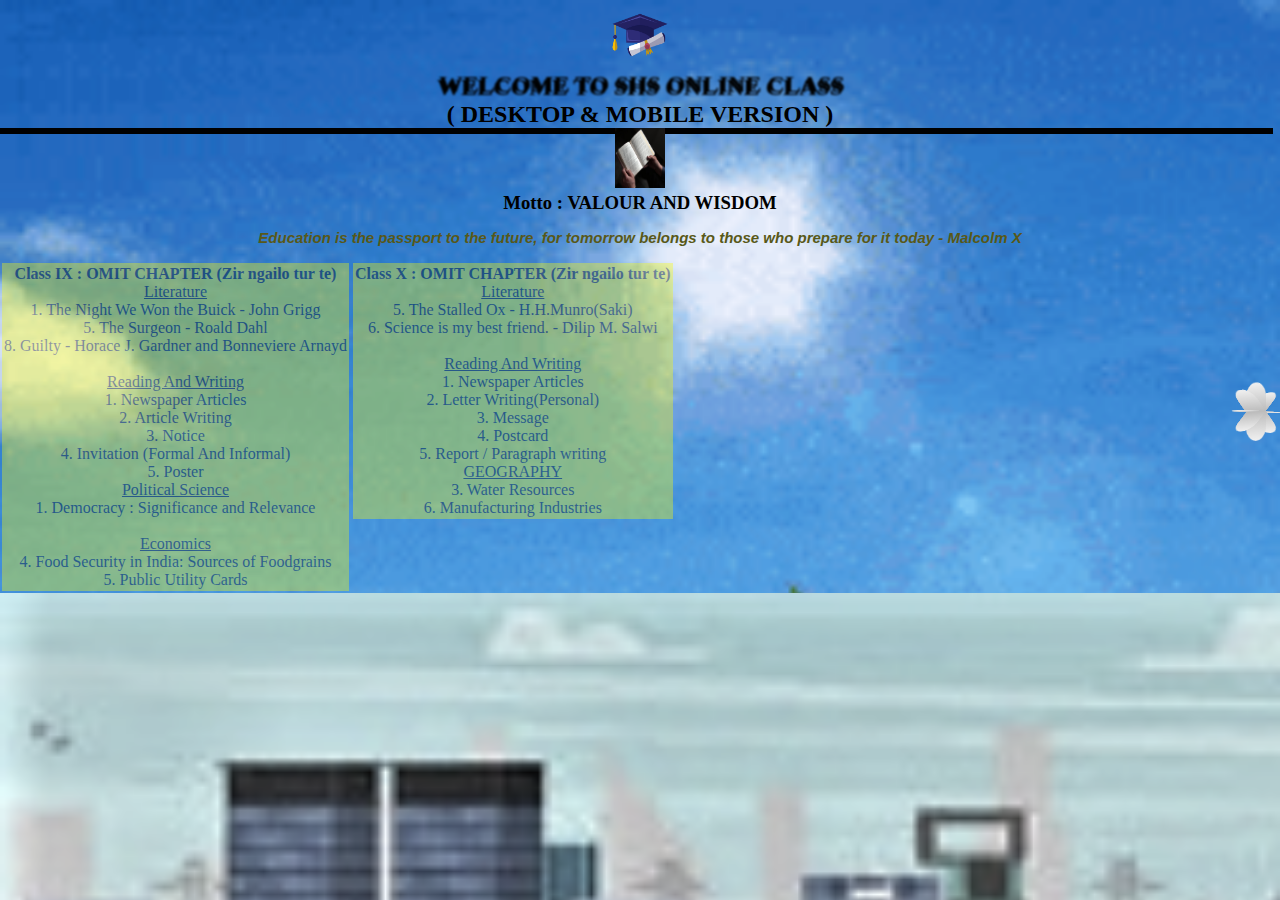
<file: index.html>
<!DOCTYPE html>
<html lang="en">
<head>
    <link rel="stylesheet" href="indexstyle.css"/>
    <script type="text/javascript" src="indexjava.js"></script>

    <meta charset="UTF-8">
    <meta name="viewport" content="width=device-width, initial-scale=1.0">
    <title>Zirtirna</title>
</head>
<body>
    <div class="bg">
       <span class="imagess"> <img src="scholar.png" width="60px" height="70px"/></span>
        <h2 class="wc">WELCOME TO SHS ONLINE CLASS</h2>
 <div class="box">
        <div>
            <span></span>
            <span></span>
            <span></span>
            <span></span>
        </div>
    </div>
   <div class="mob"><h2>( DESKTOP & MOBILE VERSION )</h2></div> 
   <span class="imagesss"><img src="openbook.jpeg" width="50px" height="60px"/></span>
    <h3>Motto : VALOUR AND WISDOM</h3>
    <p>Education is the passport to the future, for tomorrow belongs to those who prepare for it today - Malcolm X</p>
    <div class="omittur">
        <div class="omittur1">
           <b>Class IX : OMIT CHAPTER (Zir ngailo tur te)<br></b><u>Literature</u>
            <br>1. The Night We Won the Buick - John Grigg<br>
            5. The Surgeon - Roald Dahl<br>
            8. Guilty - Horace J. Gardner and Bonneviere Arnayd<br><br>
            <u>Reading And Writing</u><br>
            1. Newspaper Articles<br>
            2. Article Writing<br>
            3. Notice<br>
            4. Invitation (Formal And Informal)<br>
            5. Poster
            <br><u>Political Science</u><br>
                1. Democracy : Significance and Relevance<br><br>
                <u>Economics</u><br>
                4. Food Security in India: Sources of Foodgrains<br>
                5. Public Utility Cards
        </div>  
        
        <div class="omittur2">
            <b>Class X : OMIT CHAPTER (Zir ngailo tur te)<br></b><u>Literature</u>
            <br>5. The Stalled Ox - H.H.Munro(Saki)<br>
6. Science is my best friend. - Dilip M. Salwi<br><br>
            <u>Reading And Writing</u><br>
            1. Newspaper Articles<br>
            2. Letter Writing(Personal)<br>
            3. Message<br>
            4. Postcard<br>
            5. Report / Paragraph writing
            <br><u>GEOGRAPHY</u><br>
                3. Water Resources<br>
                6. Manufacturing Industries

        </div>
    </div>
    <div class="bgroad">
        <img src="IMAGES/BUS.png" class="buss">
    </div>
    <div class="loginedit">
        <form autocomplete="off" onsubmit="return valid()" action="blankmsg.html">
            <label for="logname">Username</label>
            <input class="loginname" type="text" id="logname" placeholder="Zirlai Hming"required/> </br>
        </br>
            <label for="logpass">Password</label>
            <input class="loginpassword" type="password" id="logpass" placeholder="Password awmsa dahtur"required/>
        
            <label for="loginsubmit"></label>
            <button id="bton" type="submit"/> Lut rawh le
        </form>
    </div>
    <marquee> .... Fr5iday 10 Oct 2020 CLASS X ENGLISH....</marquee>
    
 </br>
 <div class="impot_quote">
   <div class="notice"><i><u> <b> NOTICE</b></i></u></div><br>
   <img src="IMAGES/tick.png"/><i>CLASS ZAN DAR 7 AH TAN A NI. 7-7:10 CHHUNGIN ATTENDANCE LAK A NI<br><br>
    <img src="IMAGES/tick.png"/> Assignment pek reng reng chhan vek tur a ni a. Paper-a chhanna kha a thla lak a, whatsapp-a submit tur a ni.<br><br>
    <img src="IMAGES/tick.png"/>Internal mark ami tur a nih avangin uluk taka tih tur a ni.<br><br>
    <img src="IMAGES/tick.png"/>Thiam loh zawhbelh tur nei chuan whatsapp/call in min lo zawt dawn nia.
    </i>
 </div>
</div>
</body>
</html>
</file>
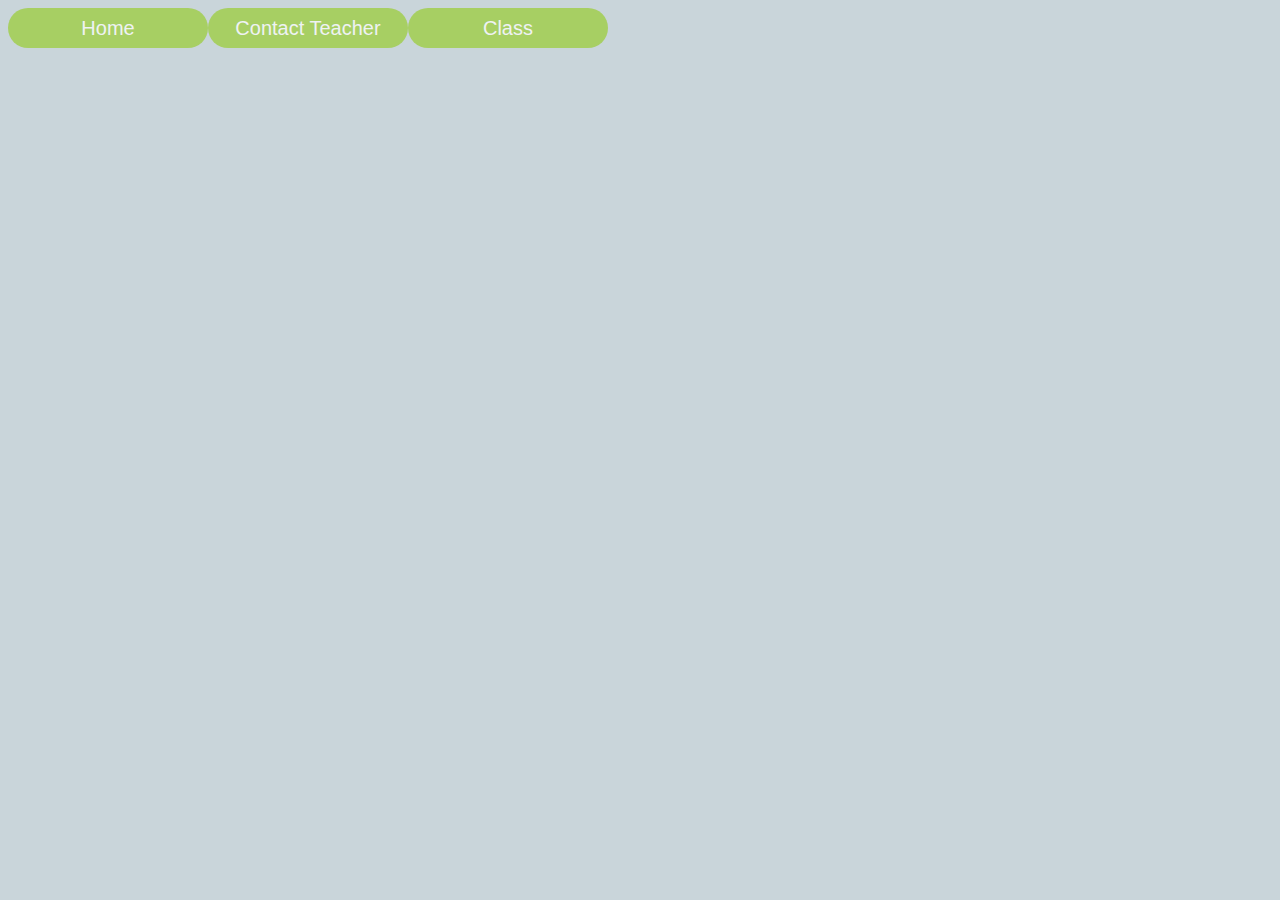
<file: blankmsg.html>
<!DOCTYPE html>
<html lang="en">
<head>
    <meta charset="UTF-8">
    <meta name="viewport" content="width=device-width, initial-scale=1.0">
    <title>NAVIGATION</title>
    <link type="text/css" rel="stylesheet" href="blankmsg.css">

</head>
<body>
    <ul>
        <li><a href="blankmsg.html">Home</a></li>
        <li><a href="jackmoia.html">Contact Teacher</a>
        </li>
        <li><a href="#">Class</a>
            <ul>
                <li><a href="classix.html">IX(9)</a></li>
                 <li><a href="classx.html">X(10)</a></li>
             </ul>
        </li>
    </ul>
</div>
    
</body>
</html>
</file>
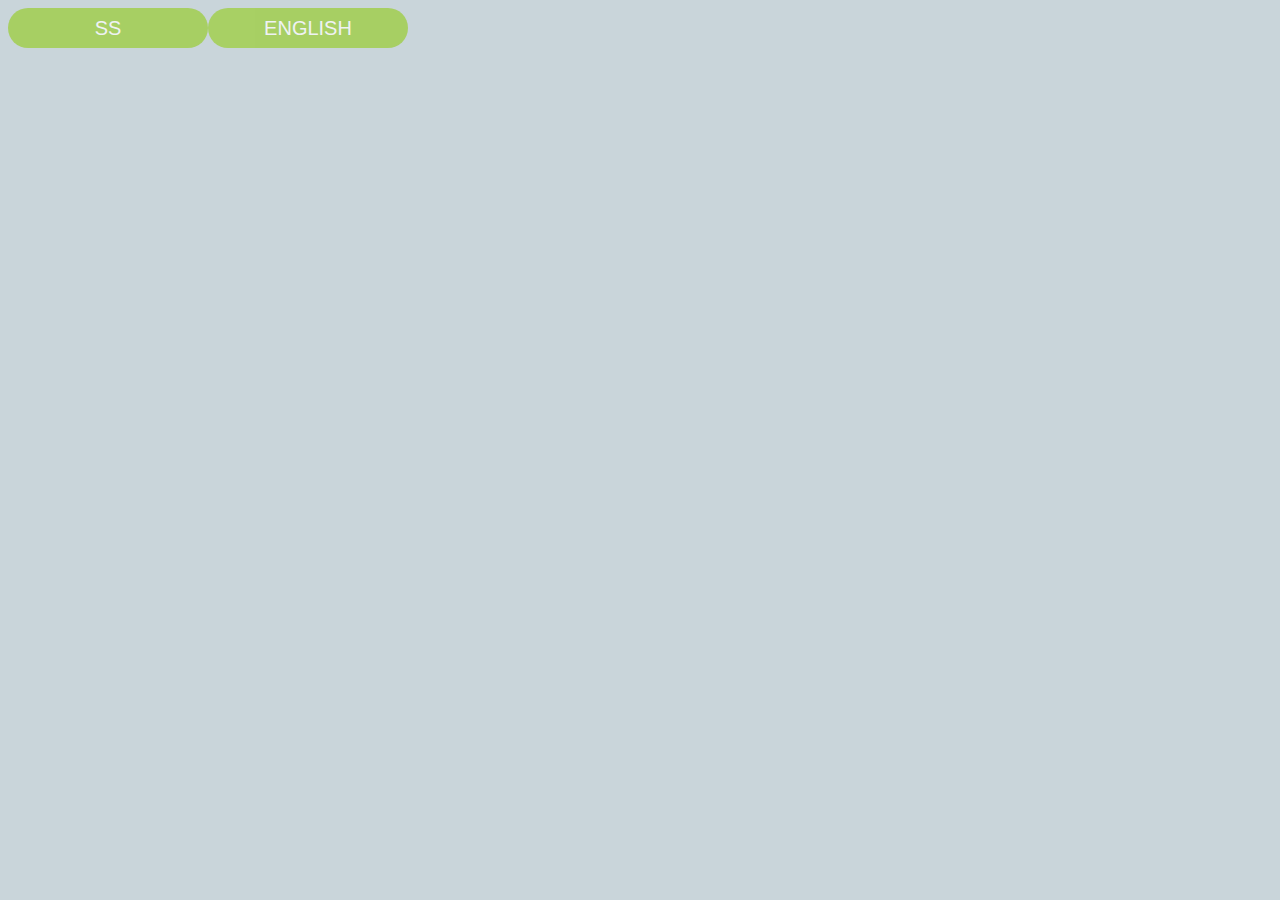
<file: classix.html>
<!DOCTYPE html>
<html lang="en">
<head>
    <meta charset="UTF-8">
    <meta name="viewport" content="width=device-width, initial-scale=1.0">

    <title>SirMawiaSubj</title>

    <link rel="stylesheet" href="classix.css"/script>
</head>
<body>
    <ul>
        <li><a href="ssix.html">SS</a></li>
         <li><a href="englishix.html">ENGLISH</a></li>
     </ul>
</body>
</html>
</file>
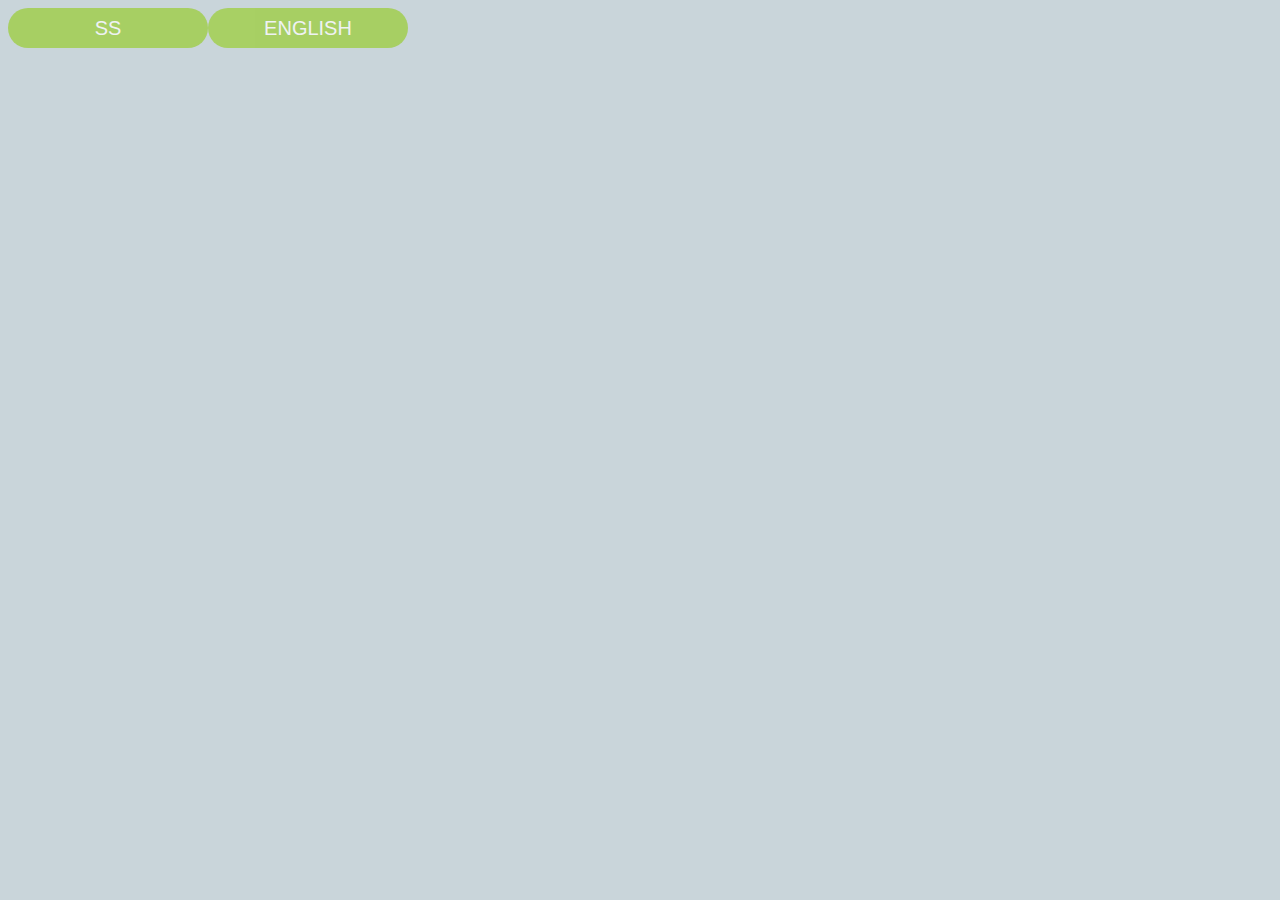
<file: classx.html>
<!DOCTYPE html>
<html lang="en">
<head>
    <meta charset="UTF-8">
    <meta name="viewport" content="width=device-width, initial-scale=1.0">

    <title>SirMawiaSubj</title>

    <link rel="stylesheet" href="classx.css"/script>
</head>
<body>
    <ul>
        <li><a href="ssx.html">SS</a></li>
         <li><a href="englishx.html">ENGLISH</a></li>
     </ul>
</body>
</html>
</file>
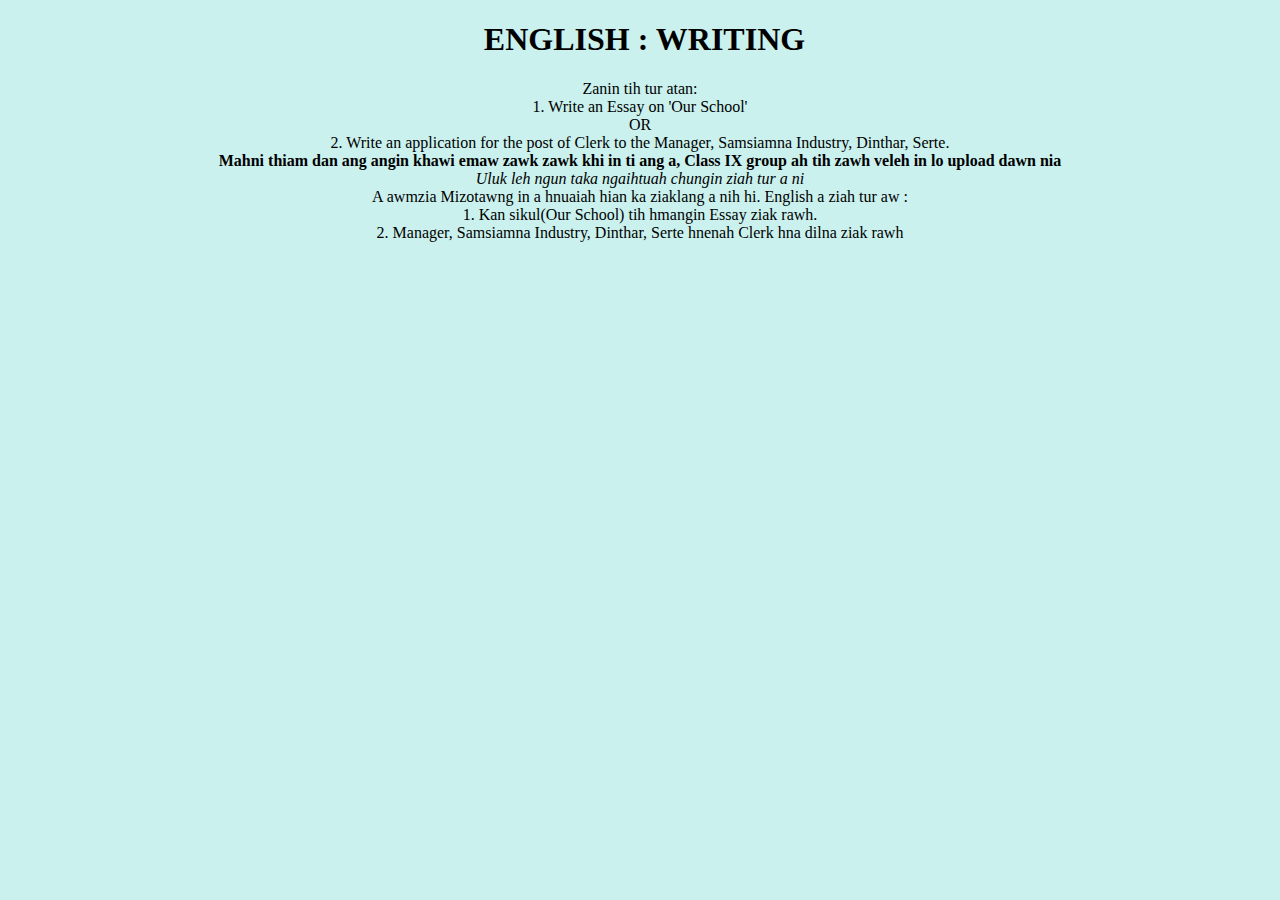
<file: englishix.html>
<!--
    <!DOCTYPE html>
    <html lang="en">
    <head>
    <link rel="stylesheet" href="englishix.css"/script>
    <meta charset="UTF-8">
    <meta name="viewport" content="width=device-width, initial-scale=1.0">
    <title>Class IX English</title>
</head>
<body>

        //.chapter{
    color: rgb(18, 18, 19);
    text-align: center;
    line-height: 20px;
}
.content{
    color: rgb(13, 14, 14);
    background-color: rgb(238, 229, 238);
}
.whole{
    background-color: black;
}
    <div class="chapter"><h2>CHAPTER 6 : RIMENHAWIHI</h2></div>
    <div class="sec"><h4>CURRENT CLASS CHAUH KHU CHHAN TAWH TUR A NI(A chunga te tak te hi chu zir hmasa en leh theih tura dahlan chauh a ni e)</h4></div>
    <div class="whole">
        <div class="tutor">PREVIOUS CLASS CONTENT</div>
<i>(Uluk taka chhiar chhuah hnu ah, a hnuaia zawhna leh tihtur hi chhan tur a ni. Words harsa deuh ho hi vawn tur a ni a. Question hi ka duh anga ka siamchawp a ni a, a dik thei ang ber ni a i hriat khan i chhang dawn nia)</i>

    <div class="intro">Read the given paragraph carefully, and follow the direction:</div>
<div class="content">
        Once upon a time there lived a beautliful <b>damsel</b> by the name of Rimenhawihi. She was married to a man named Zawlthlia.
They were an <b>extremely</b> loving couple. 
Rimenhawihi was very good looking and her beauty was <b>legendary</b>. Apart from her <b>exquisite countenance,</b> she was noted for her lustrous locks of hair.
She, too, was <b>well aware of</b> the <b>attractive</b> sigh that her locks of hair presented
and she was proud of them. She would often <b>bathe</b> in a river near her home and whenever she did so,she would never tire of <b>gazing</b> at her lovely <b>reflection</b> in the water.
</div>
<br><div class="zawhna">
    1. Construct complete sentences by using <i>(Sentence a 
        hnuaia mi hmang hian siam rawh)</i>:( 5Marks )<br>(1) damsel<br>(2) extremely<br>(3) legendary<br>(4) exquisite countenance<br>(5) gazing
</div>
<div class="zawhna1">
    <br><p>
    2. Answer the following questions:(5+5=10 Marks)<br>
    1. Why was Rimenhawihi very happy? Rimenhawihi was well-aware of something.. What was that?<br>
    2. What did Rimenhawihi see in the River near her house? 
    </p>
    3. Translate the whole paragraph into Mizo language.(5 Marks)[english word hriatloh apiangah Dictionary rawn tur a ni.]
    <br>Tanpuina:<br>
    1. loving couple = nupa inhmangaih<br>
    2. very good looking = hmeltha em em mai<br>
    3. Apart from =Bak ah<br>
    4. well aware of = hrechiang<br>
    5. whenever = apiangin(hun chung chang sawina), wherever=apiangin(hmun chung chang)E.g, Wherever I go=Ka kalna(hmun)apiangah.<br>
    6. never tire of = ning ngailo

</div>
</div>
<div class="secarea">
<div class="current"><h3>CURRENT CLASS</h3></div>
(A <b>dum</b> a ziak apiang khu a awmzia vawn zel tur a ni a, word dang pawh a awmzia hriat loh chu vawn zel tur a ni. Class pangai-a kal hunah vawng leh vawng lo kan test ang)
<p> <div class="secteach"><i>One day, while she was having a bath, a lock of hair <b>fell</b> into the water and it was washed downstream by the current.
    Soon a <b>huge</b> fish <b>swallowed</b> the lock of hair but as the strand of hair was very long, the fish <b>soon</b> <b>became</b> 
    swollen and <b>bloated up</b>. It so happened that some distance down the river, there lived a chief who had ordered
    his servants to <b>catch</b> some fish.</i></div><br>
     1. Translate the whole paragraph into Mizo language.(5 Marks)[english word hriatloh apiangah Dictionary rawn tur a ni.]
    <br>
    2. Answer the following questions based on the paragraph you've read:(5+5+5=15)
    <br>
    (1) Why did the fish become swollen and bloated up ?<i>Sangha kha a puar lian ta vak a, enge a chhan?</i><br>
    (2) What order did the servants get from their chief?<i>Chhiahhlawh ten an lalpa hnen atanga thupek an dawn kha enge?</i><br>
    (3) When did the huge fish swallowed Rimenhawihi's lock of hair?<i>Sangha in Rimenhawihi sam a dawlh hun kha engtik nge?</i>
</div>
</body>
</html> -->
<!--
<!DOCTYPE html>
<html lang="en">
<head>
    <meta charset="UTF-8">
    <meta name="viewport" content="width=device-width, initial-scale=1.0">
    <title>IX ENGLISH</title>
    <link rel="stylesheet" href="englishix.css"/script>
</head>
<body>
    <div class="chapter"><h2>CHAPTER 6 : RIMENHAWIHI</h2><div class="im"><img src="IMAGES/rimenhawihi.jpg"/></div></div>
    
    <div class="wr"><h5>I word (thumal) hriatloh apiang a awmzia Dictionary nen en la, vawng rawh</h5></div>
    <div class="learn">Paragraph tin te chhiar zo turin textbook inchhawp rawh</div>
<div class="maincontent">
    <div class="para1">
        <div class="p1"><div class="parimage1"><img src="IMAGES/rimenhawihi1.jpg" width="390px"/></div>Paragraph 1 :</div>
Once upon a time ....... reflection in the water. <b><u><i>(Once upon a time tih atanga reflection in the water tih inkar
     zawng zawng textbook ami kha uluk taka chhiarchhuah tur tihna a ni.</i></u> 
    A hnuaia mi te pawh hi chuti ang zel chuan chhiarchhuah tur a ni.
     Chumi hnu ah zawhna hi mahni thiam anga English-a chhan zel tur a ni)</b>
	<br><b>Q1. Who was Rimenhawihi ? [Tunge Rimenhawihi kha?]</b></div>
    <div class="para2">
        <div class="p2"><div class="parimage2"><img src="IMAGES/river.jpg" width="390px"/></div>Paragraph 2 :</div>
<i>One day, while she ...... catch some fish.</i><br>
    <b>Q2. Write One use of River in Mizoram? [Mizorama lui kan hman tangkaina pakhat ziak rawh]</b></div>
    
    <div class="para3">
            <div class="p3"><div class="parimage3"><img src="IMAGES/thingtlang.jpg"></div>Paragraph 3 :</div>
<i>Strangely enough, ...... from Rimenhawihi’s lock.</i><br>
	<b>Q3. Who swallowed Rimenhawihi’s strand of hair? [Rimenhawihi samzai dawlhtu kha tunge?]</b></div>
    <div class="para4">
        <div class="p4"><div class="parimage4"><img src="IMAGES/catchfish.jpg" width="390px" height="300px"></div>Paragraph 4 :</div>
 <i>They pulled out ...... all the way home.</i><br>
	<b>Q4. What did the servants carry all the way home ? [Chhiahhlawhte’n an haw kawngtluan a an ken kha enge?]</b></div>
    <div class="para5">
        <div class="p5"><div class="parimage4"><img src="IMAGES/angryking.png" width="390px" height="300px"></div>Paragraph 5 :</div>
<i>When the chief saw ......  let them in.</i><br>
	<b>Q5 : Choose the correct one.[A dik ber thlangchhuak rawh]<br>
		The chief was greatly astonished when he saw[Lalpa chuan a hmu a mak a ti em em a-]<br>
			<i>(a) Rimenhawihi<br>
			(b) Strand of hair [Samzai]<br>
			(c) His servants [A chhiahhlawhte]<br></b></i></div>
    <div class="para6"><div class="p6">Paragraph 6 :</div>
<i>Once again he commanded .... Menchanghawihi is my name.</i><br>
	<b>Q6.  Choose the correct one : [ A dik ber thlangchhuak rawh]<br>
		The chief sent his servants several times to - [ Lal chuan a chhiahhlawhte chu vawi tam tak a tir a]<br>
		<i>(a) the river [lui hnenah]<br>
		(b) the fish [Sangha hnenah]<br>
		(c) Rimenhawihi [Rimenhawihi hnenah]<br></b></i></div>
    </div>
    <div class="Home">[Home Work : Textbook Question Answer zawng zawng vawng rawh]</div>
    <div class="parimageend"><img src="IMAGES/zawlthlia.JPG" width="390px" height="300px"></div>
 
</body>
</html>-->
<!--
<!DOCTYPE html>
<html lang="en">
<head>
    <meta charset="UTF-8">
    <meta name="viewport" content="width=device-width, initial-scale=1.0">
    <title>Create Story</title>
    <link rel="stylesheet" href="englishix.css"/>
</head>
<body>
    
<div class= "maindiv">
    <div class="text>">
    <h1>A HNUAIA MILEM TE HI EN LA, ENGLISH-IN THAWNTHU NGAIHNAWM TAK HAN PHUAH TEH LE (10Marks)</h1>
    <i>(Milem te hi hming pe la a ngaihnawm lehzual nan)</i>
    <h4>E.g. Picture 1 ah inngaizawng an awm a, Picture 2 chumi te chu an innei ta a. Picture 3, 4, 5 te engtin nnge ni ta zel ang le......?? Whatsapp ah ziahna thlalak rawn thawn leh rawh u le </h4>
</div>
    <div class="love">
        <h3>Picture 1</h3>
        <img src="IMAGES/CLASSIX/firstimg.jpg" height="200px" width="300px"/></br></br>
        <img src="IMAGES/CLASSIX/secondimg.jpg" height="200px" width="300px"/>
    </div>
</br>
    <div class="wedding">
        <h3>Picture 2</h3>
        <img src="IMAGES/CLASSIX/wedding.jpg" height="200px" width="300px"/></br></br>
        <img src="IMAGES/CLASSIX/wedding1.jpg" height="200px" width="300px"/>
    </div>
</br></br>
        <div class="family">
            <h3>Picture 3</h3>
            <img src="IMAGES/CLASSIX/family1.jpg" height="200px" width="300px"/></br></br>
            <img src="IMAGES/CLASSIX/family2.jpg" height="200px" width="300px"/></br></br>
            <img src="IMAGES/CLASSIX/sad2.jpg" height="200px" width="300px"/></br></br>
            <img src="IMAGES/CLASSIX/sad1.jpg" height="200px" width="300px"/></br></br>
        </div>
</br>
        <div class="endlife">
            <h3>Picture 4</h3>
            <img src="IMAGES/CLASSIX/afterdeath0.jpg" height="200px" width="300px"/></br></br>
            <img src="IMAGES/CLASSIX/afterdeath.jpg" height="200px" width="300px"/></br></br>
        </div>
</br></br>
        <div class="reunited">
            <h3>Picture 5</h3>
            <img src="IMAGES/CLASSIX/reunited.jpg" height="200px" width="300px"/>
        </div>
</div>
</body>
</html>
<!DOCTYPE html>
<html lang="en">
<head>
    <meta charset="UTF-8">
    <meta name="viewport" content="width=device-width, initial-scale=1.0">
    <title>Class IX English</title>
    <link rel="stylesheet" href="englishix.css"/script>
</head>
<body>
    <div class="chapter"><h2>CHAPTER 2 : Let's Go Home - Kewlian Sio</h2></div>
    <div class="firstword">
        <h3>1. Word Vawn tur te (2nd September 2020): </h3>
        (1) observe<br>
        (2) always <br>
        (3) include<br>
        (4) prospect<br>
        (5) morrow<br>
        (6) mainly<br>
        (7) fun<br>
        (8) lost<br>
        (9) prepare<br>
        (10) early<br>
        (11) excitement<br>
        (12) clatter<br>
        (13) plantains<br>
        (14) scowled<br>
        (15) creep<br>
        (16) entrance
        <hr>
        <h3>2. Word Vawn tur te (10th September 2020) : </h3>
        (1) Remind<br>
        (2) Forward<br>
        (3) Assign<br>
        (4) Rouse<br>
        (5) Wonder<br>
        (6) Wound<br>
        (7) Sensitive<br>
        (8) Forget<br>
        (9) Upstair<br>
        (10) Foil<br>
        (11) Orge<br>
        (12) Escape<br>
        (13) Comical<br>
        (14) Hurry<br>
        (15) Snatch<br>
        (16) Rear<br>
        (17) Except<br>
        (18) Rather<br>
        (19) Dash
        <hr>
        <h3>3. Word Vawn tur te (18th September 2020) : </h3>
        (1) Nibble <br>
        (2) weeding<br>
        (3) Ducking<br>
        (4) Giggle<br>
        (5) Grin<br>
        (6) Curtain<br>
        (7) Wave (Waving<br>
        (8) Suspect(Suspicion)<br>
        (9) Grow<br>
        (10) Whisper<br>
        (11) Thicken<br>
        (12) Quiet<br>
        (13) Strange<br>
        (14) Swelled<br>
        (15) Few
    </div>
    <br><b> <i>A chung a kan vawn tawh sa bak zawng kha textbook ami lachhuak in vawn leh tur a ni. 
        A chunga mi kan vawn bak zawng in lakchhuah kha thlalak in lo thawn dawn nia.</i></b>
        <br>Textbook questions zanin ah vawn tum vek bawk tur a ni.<br> <i>Zir nuam vek ule</i>
</body>
</html>
------------------------------------->
<!DOCTYPE html>
<html lang="en">
<head>
    <meta charset="UTF-8">
    <meta name="viewport" content="width=device-width, initial-scale=1.0">
    <title>IX ENGLISH</title>
    <link rel="stylesheet" href="englishix.css"/script>
</head>
<body>
<div class="E">
    <h1>ENGLISH : WRITING</h1>
    Zanin tih tur atan:<br>
    1. Write an Essay on 'Our School'<br>OR<br>
    2. Write an application for the post of Clerk to the Manager, Samsiamna Industry, Dinthar, Serte.<br>
    <b>Mahni thiam dan ang angin khawi emaw zawk zawk khi in ti ang a, Class IX group ah tih zawh veleh in lo upload dawn nia</b><br>
    <i>Uluk leh ngun taka ngaihtuah chungin ziah tur a ni</i><br>
    A awmzia Mizotawng in a hnuaiah hian ka ziaklang a nih hi. English a ziah tur aw :<br>
    1. Kan sikul(Our School) tih hmangin Essay ziak rawh.<br>
    2. Manager, Samsiamna Industry, Dinthar, Serte hnenah Clerk hna dilna ziak rawh
</div>
</body>
</html>
</file>
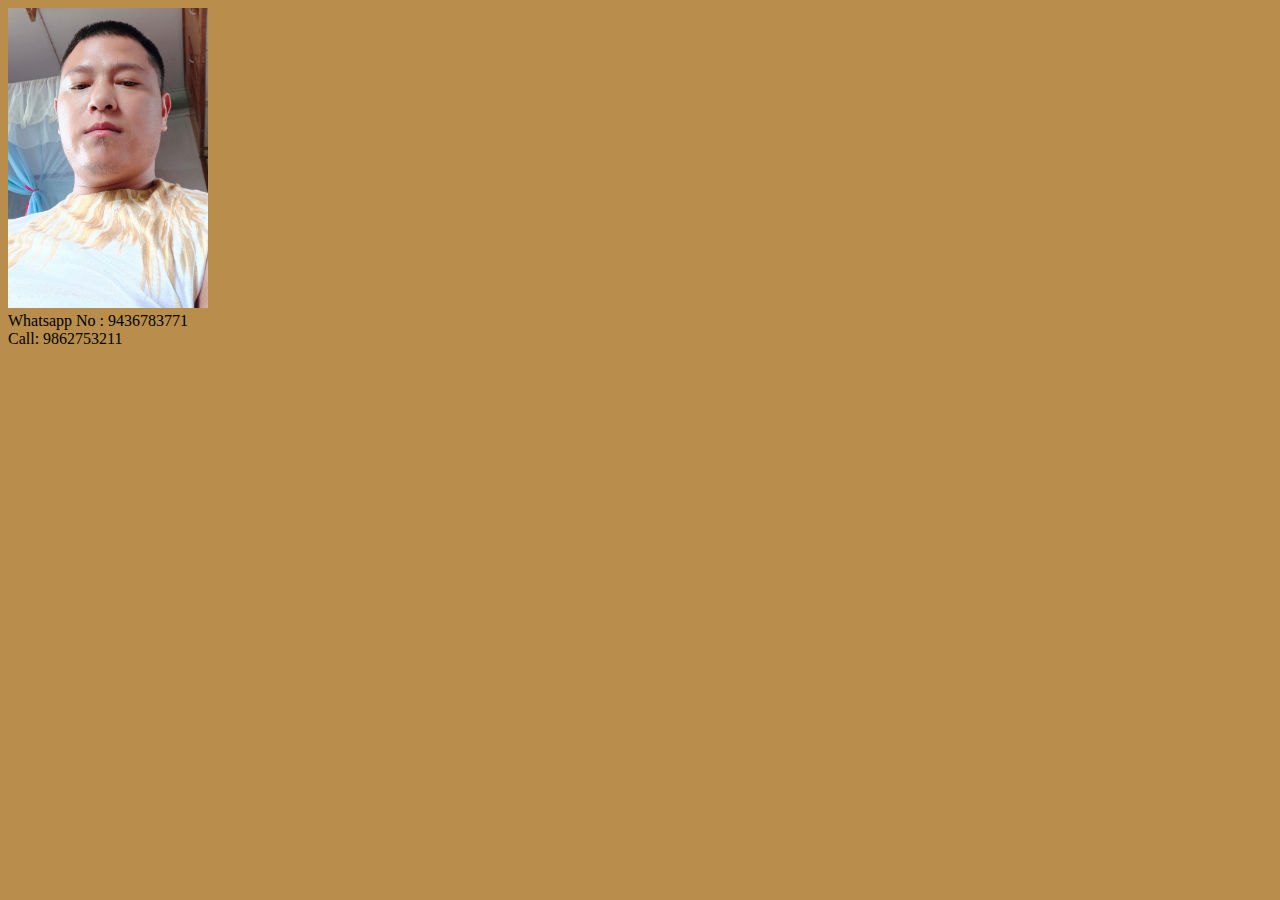
<file: jackmoia.html>
<!DOCTYPE html>
<html lang="en">
<head>
    <link rel="stylesheet" href="jackmoia.css">
    <meta charset="UTF-8">
    <meta name="viewport" content="width=device-width, initial-scale=1.0">
    <title>Mimal Contact</title>
</head>
<body>
    <img src="mypic NEW.jpg" height="300px" width="200px" center/>
    <div class="mypic">
        Whatsapp No : 9436783771<br>
        Call: 9862753211
        
    </div>
</body>
</html>
</file>
<file: indexstyle.css>
body, html{
    height: 100%;
    padding:0px;

   }
.imagess{
display:block;
box-shadow: -10 -20;
text-align: center;

   }
   @keyframes controlimage
   {
       0%
       {
            transform: rotateZ(45deg);
       }
       80%{
           transform: rotateY(270deg);
       }
       95%{
           transform: rotateX(360deg);
       }
       100%{
           color: rgb(243, 174, 174);
       }
   }
.imagesss{
    display: block;
    text-align: center;
   } 
   @keyframes welcome
   {
       0%{
           color: red;
       }
       
        25%{
            color: white;
        }
        
            50%{
                color: black;
            }

            75%
            {
                color:white
            }
            
                80%{
                    color: red;
                }
                
        90%{
        
          color: white;
        }
        91%{
        
            color:green;
          }
          92%{
        
            color:blue;
          }
          93%{
        
            color: violet;
          }
        95%{
            color: red;
           }
           100%{
            color:chartreuse;
           }  
          
        }    
.bg{
    overflow: auto;
    height: 100%;
    background-image: url(IMAGES/schooldesk.gif);
    background-repeat: no-repeat;
    background-size: cover;
    background-position: cover;
    background-attachment: local;  
}
.wc{
    filter: blur(1px);
    animation: welcome 4s linear infinite;
    text-shadow: 2px -3px;
}

h4{
    text-align: center;
    margin:0;
}
.mob{
    box-shadow: -7px 6px;
    margin: 0;
    animation: controlimage 3s linear 2;
}
.omittur{
    opacity: .7;
    display: flex;
}
.u{
    text-align: center;
}
.omittur1{
    text-align: left;
    opacity: .5;
    margin: 2px;
    width: auto;
    height:fit-content;
    text-align: center;
    background-color:  yellow;
    border: solid yellow 2px;
}
.omittur2{
    opacity: .5;
    margin: 2px;
    border: solid black 3px;
    width: auto;
    height:fit-content;
    text-align: center;
    background-color:  yellow;
    border: solid yellow 2px;
}
h2{
    margin:0;
    text-align: center;
    text-decoration: rgb(218, 132, 132);
}
h3{
    margin: 0;
    text-align: center;
    text-decoration: rgb(218, 132, 132);
}
.notice{
    text-align: center;
    color: white;
}

a{
    text-align: center;
    text-decoration: none;
    border: solid red 2px;
    background-color: greenyellow;
    color: red;
    font-size: 25px;
}

.impot_quote{
    height: auto;
    border-radius: 2px;
    background-color: rgb(61, 11, 11);
    margin-top: initial;
    font-weight:bolder;
    font-size: 18px;
    border: solid 1px;
    text-align: center;
    padding-top: 3px;
    padding-bottom: 30x;
    border-radius: 10px;
    opacity: .3;
    line-height: 22px;
    color: white;
    font-family:arial;
    text-align: left;
    margin-bottom: 0px;
    backface-visibility: ;
}
.loginedit{
    border-radius: 5px;
    background-color: rgb(234, 225, 241);
    padding-left: 2px;
    opacity: .6;  
}
.loginname{
    background-origin: 20px;

}
.loginpassword{

}
body
{
margin: 0;
padding: 0;
background: #607d8b;
}
.box
{
    opacity: 9;
    position: absolute;
    top: calc(50% - 70px);
    left: calc(100% - 50px);
    transform: translate(-50%, -50%);
    transform: perspective(1000px) rotateY(-45deg);
    width: 100px;
    height: 200px;
    transform-style: preserve-3d;
}

.box div
{
    opacity: 9;
    position: absolute;
    top:0;
    left: 0;
    width: 30%;
    height: 30%;
    transform-style: preserve-3d;
    animation: animate 5s linear infinite;
}
.box div span
{
    opacity: 3;
    position: absolute;
    top: 0;
    left: 0;
    display: block;
    width: 100%;
    height: 100%;
    background: linear-gradient(0deg, #f1f1f1, #bbb, #f1f1f1);
    border-radius: 20px;
}
.box div span:nth-child(1)
{
    opacity: 2;
    transform: rotateX(0deg);
}
.box div span:nth-child(2)
{
    opacity: 2;
    transform: rotateX(45deg);
}
.box div span:nth-child(3)
{
    opacity: 2;
    transform: rotateX(-45deg);
}
.box div span:nth-child(4)
{
    opacity: 2;
    transform: rotateX(90deg);
}
@keyframes animate
{
    0%
    {
        transform: perspective(1000px) rotateX(0deg);
    }
    100%
    {
        transform: perspective(1000px) rotateX(359deg);
    }
}
p{
    text-align: center;
    font-size: 15px;
    font-family: Verdana, Geneva, Tahoma, sans-serif;
    font-style: italic;
    color: rgb(88, 88, 24);
    font-stretch: expanded;
    font-weight: bold;
}
.bgroad{
    position: relative;
    background: url(IMAGES/road111.png);
    background-size: cover;
    height: 100vh;
    border: #fff;
    width: 100%;
    background-position: 0 0;
    background-repeat: repeat-y;
    animation: animate 950ms linear infinite;
}
.buss{
    height: 100px;
    position: absolute;
    bottom: 0px;
    left: 200px;
}
@keyframes animate{
        from{
            background-position: 0 0;
        }

        to{
            background-position:100% 0;
        }

}
</file>
<file: blankmsg.css>
body{

    font-family: arial;
    color: white;
    background-color: rgb(201, 213, 218);
    text-decoration: none;
}
ul{
    margin: 0px;
    padding: 0px;
    list-style: none;
}

ul li{
    float: left;
    width: 200px;
    height: 40px;
    background-color: yellowgreen;
    opacity: .7;
    line-height: 40px;
    text-align: center;
    font-size: 20px;
    margin: 0px;
    border-radius: 20px;
}
ul li a{
    text-decoration: none;
    color: white;
    display: block;
    border-radius: 20px;
}

ul li a:hover{
    background-color: green;
}

ul li ul li{
    display: none;
}

ul li:hover ul li{
    display: block;
}
</file>
<file: classix.css>
body{

    font-family: arial;
    color: white;
    background-color: rgb(201, 213, 218);
    text-decoration: none;
}ul{
    margin: 0px;
    padding: 0px;
    list-style: none;
}

ul li{
    float: left;
    width: 200px;
    height: 40px;
    background-color: yellowgreen;
    opacity: .7;
    line-height: 40px;
    text-align: center;
    font-size: 20px;
    margin: 0px;
    border-radius: 20px;
}
ul li a{
    text-decoration: none;
    color: white;
    display: block;
    border-radius: 20px;
}

ul li a:hover{
    background-color: green;
}

ul li ul li{
    display: none;
}

ul li:hover ul li{
    display: block;
}
</file>
<file: classx.css>
body{

    font-family: arial;
    color: white;
    background-color: rgb(201, 213, 218);
    text-decoration: none;
}ul{
    margin: 0px;
    padding: 0px;
    list-style: none;
}

ul li{
    float: left;
    width: 200px;
    height: 40px;
    background-color: yellowgreen;
    opacity: .7;
    line-height: 40px;
    text-align: center;
    font-size: 20px;
    margin: 0px;
    border-radius: 20px;
}
ul li a{
    text-decoration: none;
    color: white;
    display: block;
    border-radius: 20px;
}

ul li a:hover{
    background-color: green;
}

ul li ul li{
    display: none;
}

ul li:hover ul li{
    display: block;
}
</file>
<file: englishix.css>
body, html{
    min-width: 5%;
    text-align: center;
    padding: 0px;
    margin: 0px;
    background-color: rgb(202, 241, 238);
    overflow:auto;
}
.maindiv{
    text-align: center;
    float: left;
    min-width: 5%;
    
    
}
.love{
text-transform: uppercase;
text-decoration: underline;
height: 50%;
background-color: silver;
text-align: center;
line-break: auto;
border:2px solid slateblue;
width: 40%;
min-width: 10%;
}

.wedding{
    text-transform: uppercase;
    text-decoration: underline;
    height: 50%;
    text-align: center;
    background-color: silver;
    border:2px solid slateblue;
    width: 40%;
min-width: 10%;

}

.family{
    text-align: center;
    text-transform: uppercase;
    text-decoration: underline;
    background-color: silver;
    border:2px solid slateblue;
    width: 40%;
min-width: 10%;

}
.endlife{
    text-align: center;
    text-transform: uppercase;
text-decoration: underline;
    height: 50%;
    background-color: silver;
    border:2px solid slateblue;
    width: 40%;
    min-width: 10%;
    
}
.reunited{
    text-transform: uppercase;
text-decoration: underline;
    padding:0px;
    text-align: center;
    direction: inherit;
    background-color: silver;
    border:2px solid slateblue;
    width: 40%;
    min-width: 10%;
    height: 25%;
}
.firstword{
    margin-left: 20%;
    margin-right: 20%;
    padding-left: 0%;
    padding-right: 0%;
    align-items: center;
    box-sizing: border-box;
    border: 2px solid rgb(37, 34, 34);
    font-size:4px;
    line-height: 8px;
    color: red;
    text-decoration: underline;
    overflow: hidden;
}
.E{
    text-indent: 9px;
    text-align: center;

}
h1{
    text-align: center;
}
</file>
<file: jackmoia.css>
body{
    background-color: rgb(185, 142, 76);

}
</file>
